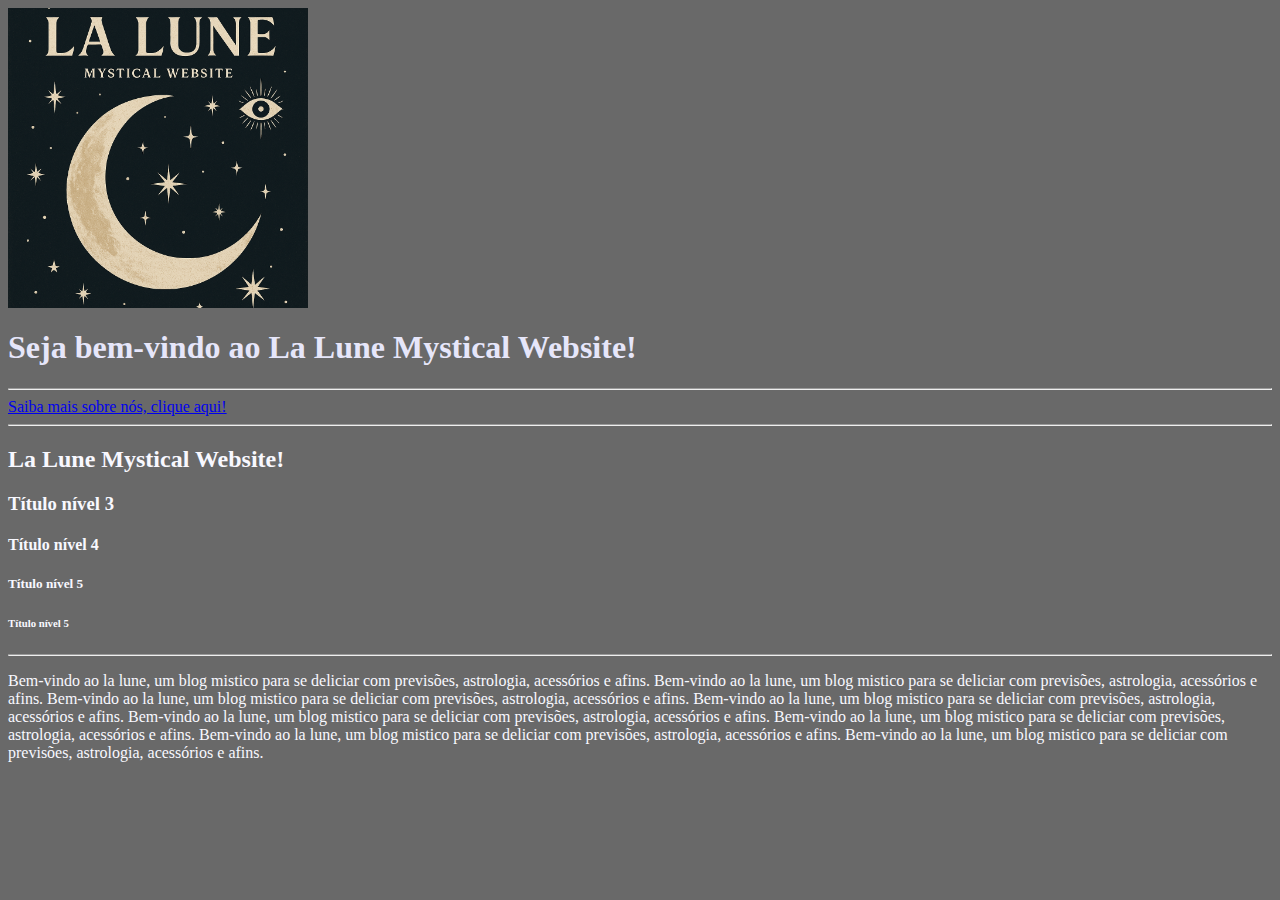
<file: index.html>
<html>
     <head>
    <link rel="stylesheet" href="style.css">
     </head>  

<body> 
   <img src="lalunemyst.png" />

  <h1>Seja bem-vindo ao La Lune Mystical Website!</h1>
  <hr>
  <a href="sobrenos.html"> Saiba mais sobre nós, clique aqui! </a>
  <hr>

  <h2>La Lune Mystical Website!</h2>
  <h3>Título nível 3</h3>
  <h4>Título nível 4</h4>
  <h5>Título nível 5</h5>
  <h6>Título nível 5</h6>

  <hr />
  <p>
    Bem-vindo ao la lune, um blog mistico para se deliciar com previsões,
    astrologia, acessórios e afins. Bem-vindo ao la lune, um blog mistico para
    se deliciar com previsões, astrologia, acessórios e afins. Bem-vindo ao la
    lune, um blog mistico para se deliciar com previsões, astrologia, acessórios
    e afins. Bem-vindo ao la lune, um blog mistico para se deliciar com
    previsões, astrologia, acessórios e afins. Bem-vindo ao la lune, um blog
    mistico para se deliciar com previsões, astrologia, acessórios e afins.
    Bem-vindo ao la lune, um blog mistico para se deliciar com previsões,
    astrologia, acessórios e afins. Bem-vindo ao la lune, um blog mistico para
    se deliciar com previsões, astrologia, acessórios e afins. Bem-vindo ao la
    lune, um blog mistico para se deliciar com previsões, astrologia, acessórios
    e afins.
    </p>
    </body>
    </html>
</file>
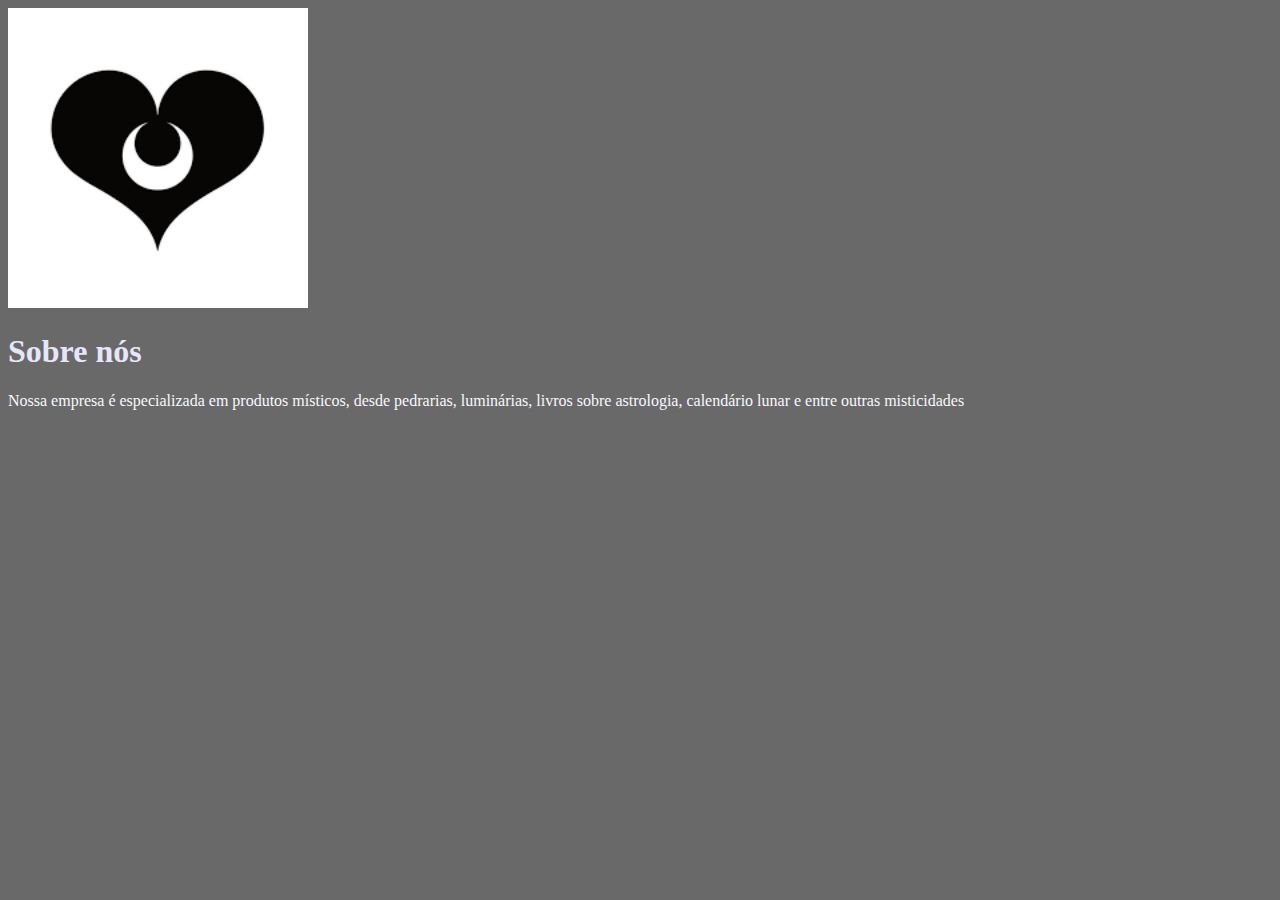
<file: sobrenos.html>
<!DOCTYPE html>

<html> 

<head>
  <meta charset="UTF-8">
  <meta name="viewport" content="width=device-width, initial-scale=1.0">
  <title>Sobre La Lune</title>
  <link rel="stylesheet" href="style.css">
</head>

<body>
   <img src="lalune.png" />

    <H1> Sobre nós </H1>
    <p> Nossa empresa é especializada em produtos místicos, desde pedrarias, luminárias, livros sobre astrologia, calendário lunar e entre outras misticidades</p>
 </body>
</html>
</file>
<file: style.css>
body {
 background-color:dimgray;
  color:ghostwhite;
 }

img{
    width: 300px;
}

h1 {color:lavender;
  }

  a {front-family: verdana
  }
</file>
